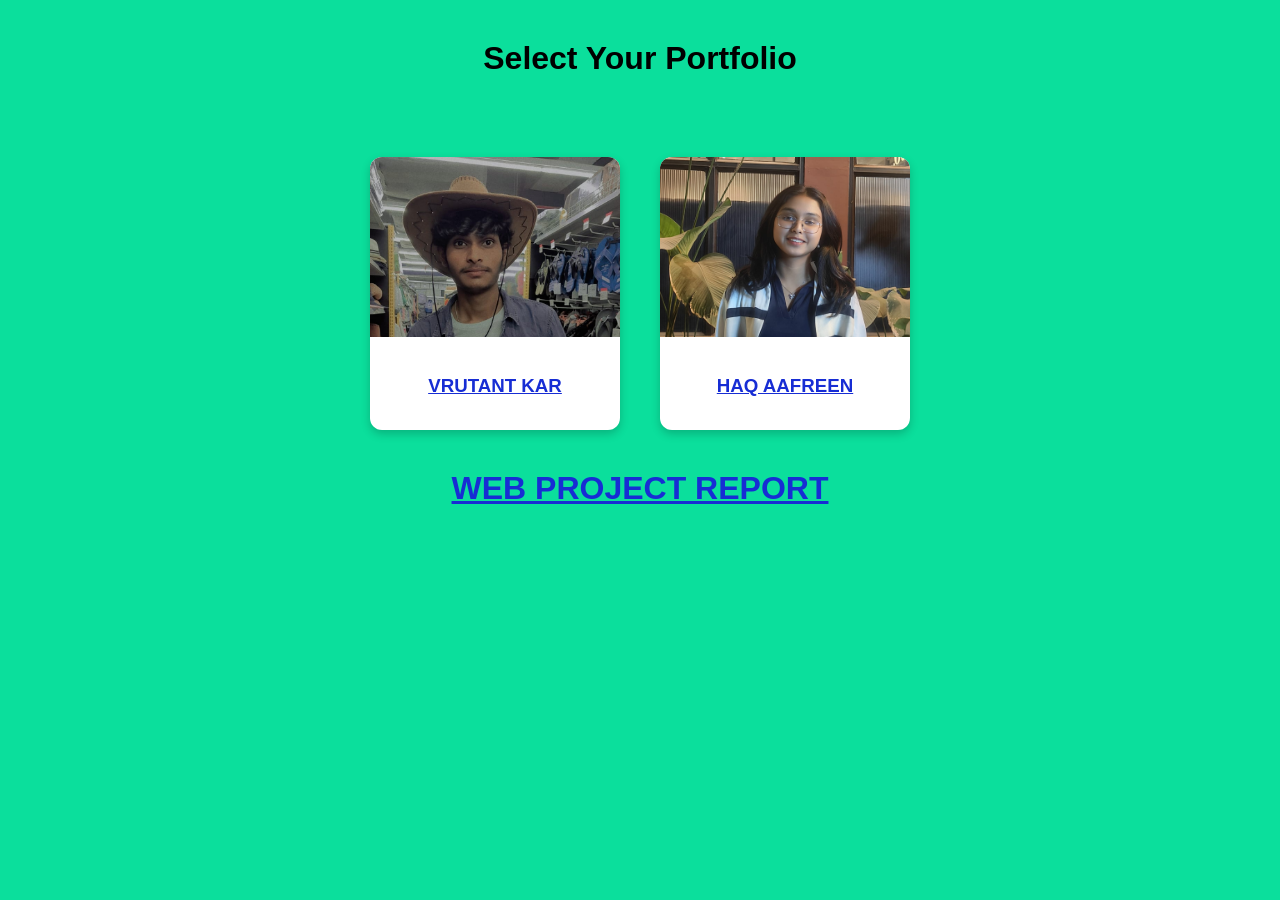
<file: index.html>
<!DOCTYPE html>
<html lang="en">
<head>
    <meta charset="UTF-8">
    <meta name="viewport" content="width=device-width, initial-scale=1.0">
    <title>Select Portfolio</title>

    <style>
        body {
            font-family: Arial;
            text-align: center;
            background: #0BDF9C;
        }

        h1 {
            margin-top: 40px;
        }

        .container {
            display: flex;
            justify-content: center;
            gap: 40px;
            margin-top: 80px;
            flex-wrap: wrap;
        }

        .card {
            width: 250px;
            border-radius: 12px;
            overflow: hidden;
            background: white;
            box-shadow: 0 4px 10px rgba(0,0,0,0.2);
            transition: transform 0.3s;
        }

        .card:hover {
            transform: scale(1.05);
        }

        .card img {
            width: 100%;
            height: 180px;
            object-fit: cover;
        }

        .card h3 {
            padding: 15px;
        }

        a {
            text-decoration: underline;
            color: #172DD4;
        }
    </style>
</head>

<body>

    <h1>Select Your Portfolio</h1>

    <div class="container">

        <a href="portfolio1.html">
            <div class="card">
                <img src="vrutant.jpg" alt="vrutant">
                  <h3>VRUTANT KAR</h3>
            </div>
        </a>

        <a href="portfolio2.html">
            <div class="card">
                <img src="AAfreen.jpeg" alt="AAfreen">
                  <h3>HAQ AAFREEN</h3>
            </div>
        </a>

    </div>
  <a href="README.md">
           <div class="user-details">
                <h1>WEB PROJECT REPORT</h1>
               <h1></h1>
            </div>
       </a>
</body>
</html>
</file>
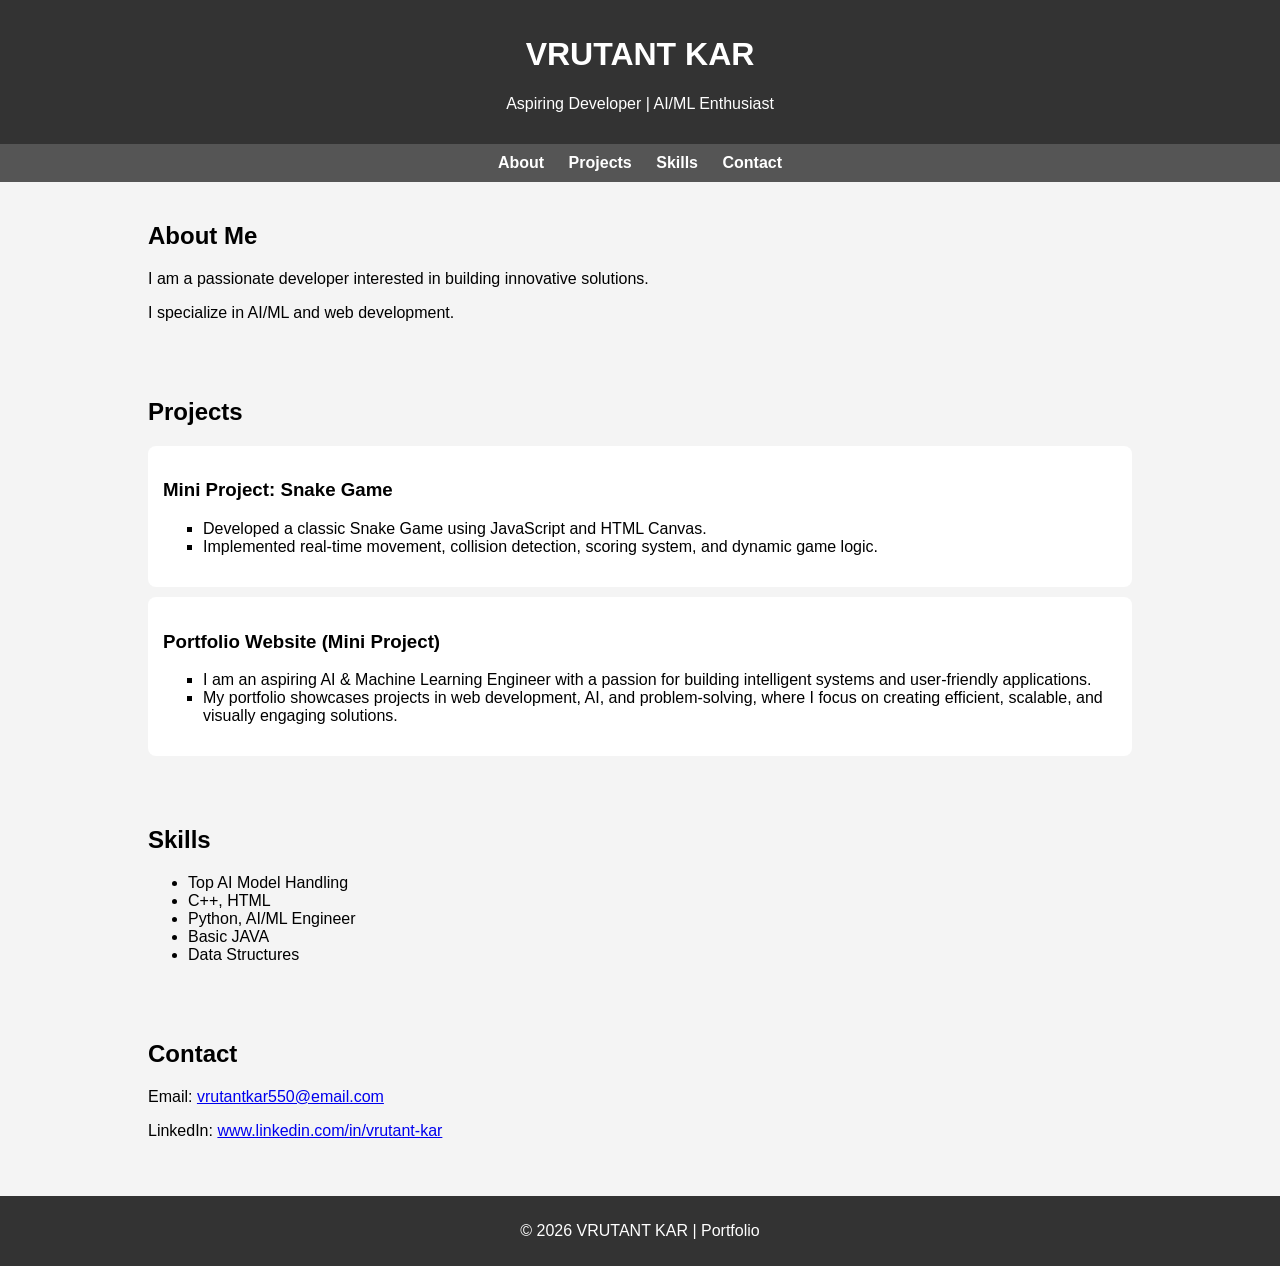
<file: portfolio1.html>
<!DOCTYPE html>
<html lang="en">
<head>
    <meta charset="UTF-8">
    <meta name="viewport" content="width=device-width, initial-scale=1.0">
    <title>My Portfolio</title>

    <style>
        body {
            font-family: Arial, sans-serif;
            margin: 0;
            background-color: #f4f4f4;
        }

        header {
            background: #333;
            color: #fff;
            padding: 15px 0;
            text-align: center;
        }

        nav {
            background: #555;
            padding: 10px;
            text-align: center;
        }

        nav a {
            color: white;
            margin: 10px;
            text-decoration: none;
            font-weight: bold;
        }

        nav a:hover {
            color: #ffd700;
        }

        section {
            padding: 20px;
        }

        .container {
            width: 80%;
            margin: auto;
        }

        .project {
            background: white;
            padding: 15px;
            margin: 10px 0;
            border-radius: 8px;
        }

        footer {
            text-align: center;
            background: #333;
            color: white;
            padding: 10px;
            margin-top: 20px;
        }
    </style>
</head>

<body>

    <header>
        <h1>VRUTANT KAR</h1>
        <p>Aspiring Developer | AI/ML Enthusiast</p>
    </header>

    <nav>
        <a href="#about">About</a>
        <a href="#projects">Projects</a>
        <a href="#skills">Skills</a>
        <a href="#contact">Contact</a>
    </nav>

    <div class="container">

        <section id="about">
            <h2>About Me</h2>
            <p>
                I am a passionate developer interested in building innovative solutions.</p>
            <p>
                I specialize in AI/ML and web development.
            </p>
        </section>

        <section id="projects">
            <h2>Projects</h2>

            <div class="project">
                <h3>Mini Project: Snake Game</h3>
         <ul style="list-style-type: square;">
               <li>Developed a classic Snake Game using JavaScript and HTML Canvas.</li>
               <li>Implemented real-time movement, collision detection, scoring system, and dynamic game logic.</li>
         </ul>
            </div>

            <div class="project">
                <h3>Portfolio Website (Mini Project)</h3>
        <ul style="list-style-type: square;">
            <li>I am an aspiring AI & Machine Learning Engineer with a passion for building intelligent systems and user-friendly applications.</li>
            <li>My portfolio showcases projects in web development, AI, and problem-solving, where I focus on creating efficient, scalable, and visually engaging solutions. </li>
         </ul>
            </div>

        </section>

        <section id="skills">
            <h2>Skills</h2>
            <ul>
                <li>Top AI Model Handling </li>
                <li>C++, HTML </li>
                <li>Python, AI/ML Engineer</li>
                <li>Basic JAVA</li>
                <li>Data Structures</li>
            </ul>
        </section>

        <section id="contact">
    <h2>Contact</h2>

    <p>
        Email: 
        <a href="mailto:vrutantkar550@email.com">
            vrutantkar550@email.com
        </a>
    </p>

    <p>
        LinkedIn: 
        <a href="https://www.linkedin.com/in/vrutant-kar-5898b229a/" target="_blank">
            www.linkedin.com/in/vrutant-kar
        </a>
    </p>
</section>

    </div>

    <footer>
        <p>© 2026 VRUTANT KAR | Portfolio</p>
    </footer>

</body>
</html>
</file>
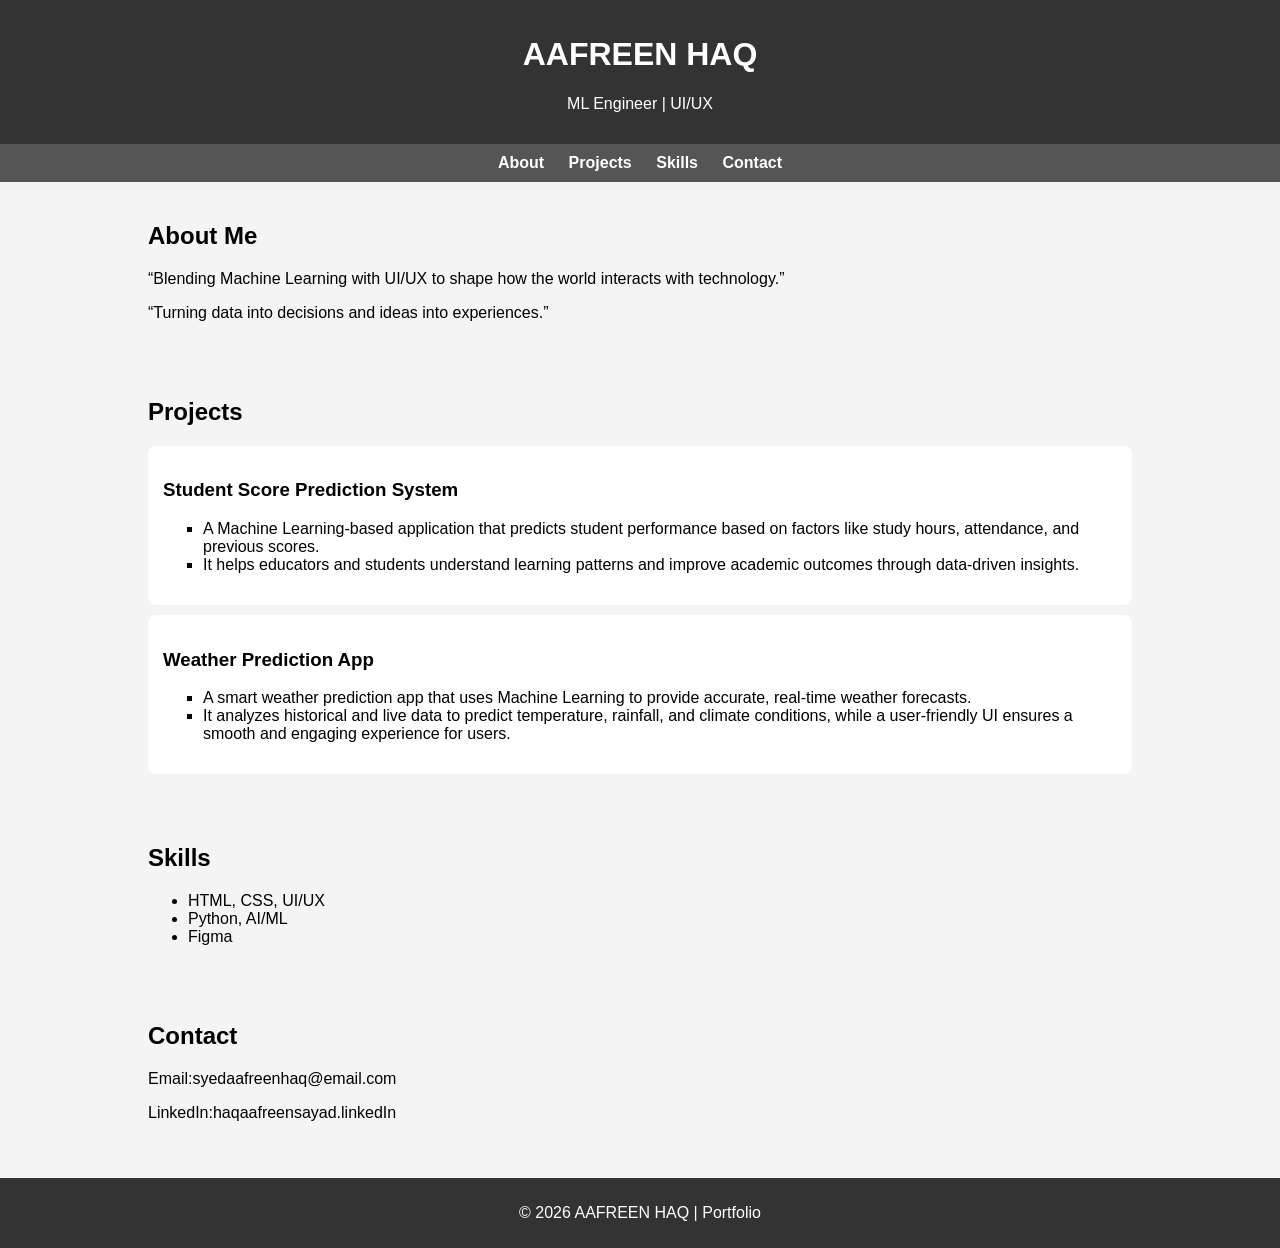
<file: portfolio2.html>
<!DOCTYPE html>
<html lang="en">
<head>
    <meta charset="UTF-8">
    <meta name="viewport" content="width=device-width, initial-scale=1.0">
    <title>My Portfolio</title>

    <style>
        body {
            font-family: Arial, sans-serif;
            margin: 0;
            background-color: #f4f4f4;
        }

        header {
            background: #333;
            color: #fff;
            padding: 15px 0;
            text-align: center;
        }

        nav {
            background: #555;
            padding: 10px;
            text-align: center;
        }

        nav a {
            color: white;
            margin: 10px;
            text-decoration: none;
            font-weight: bold;
        }

        nav a:hover {
            color: #ffd700;
        }

        section {
            padding: 20px;
        }

        .container {
            width: 80%;
            margin: auto;
        }

        .project {
            background: white;
            padding: 15px;
            margin: 10px 0;
            border-radius: 8px;
        }

        footer {
            text-align: center;
            background: #333;
            color: white;
            padding: 10px;
            margin-top: 20px;
        }
    </style>
</head>

<body>

    <header>
        <h1>AAFREEN HAQ</h1>
        <p>ML Engineer | UI/UX </p>
    </header>

    <nav>
        <a href="#about">About</a>
        <a href="#projects">Projects</a>
        <a href="#skills">Skills</a>
        <a href="#contact">Contact</a>
    </nav>

    <div class="container">

        <section id="about">
            <h2>About Me</h2>
            <p>
                “Blending Machine Learning with UI/UX to shape how the world interacts with technology.”
                </p>
            <p>
                “Turning data into decisions and ideas into experiences.”
            </p>
        </section>

        <section id="projects">
            <h2>Projects</h2>

            <div class="project">
                <h3>Student Score Prediction System</h3>
                <ul style="list-style-type: square;">
                    <li>A Machine Learning-based application that predicts student performance based on factors like study hours, attendance, and previous scores.</li>
                    <li>It helps educators and students understand learning patterns and improve academic outcomes through data-driven insights.</li>
                </ul>            
            </div>

            <div class="project">
                <h3>Weather Prediction App</h3>
                <ul style="list-style-type: square;">
                        <li>A smart weather prediction app that uses Machine Learning to provide accurate, real-time weather forecasts.</li> 
                        <li>It analyzes historical and live data to predict temperature, rainfall, and climate conditions, while a user-friendly UI ensures a smooth and engaging experience for users.</li>
                </ul>
            </div>

        </section>

        <section id="skills">
            <h2>Skills</h2>
            <ul>
                <li>HTML, CSS, UI/UX</li>
                <li>Python, AI/ML</li>
                <li>Figma</li>
            </ul>
        </section>

        <section id="contact">
            <h2>Contact</h2>
            <p>Email:syedaafreenhaq@email.com</p>
            <p>LinkedIn:haqaafreensayad.linkedIn</p>
        </section>

    </div>

    <footer>
        <p>© 2026 AAFREEN HAQ | Portfolio</p>
    </footer>

</body>
</html>
</file>
